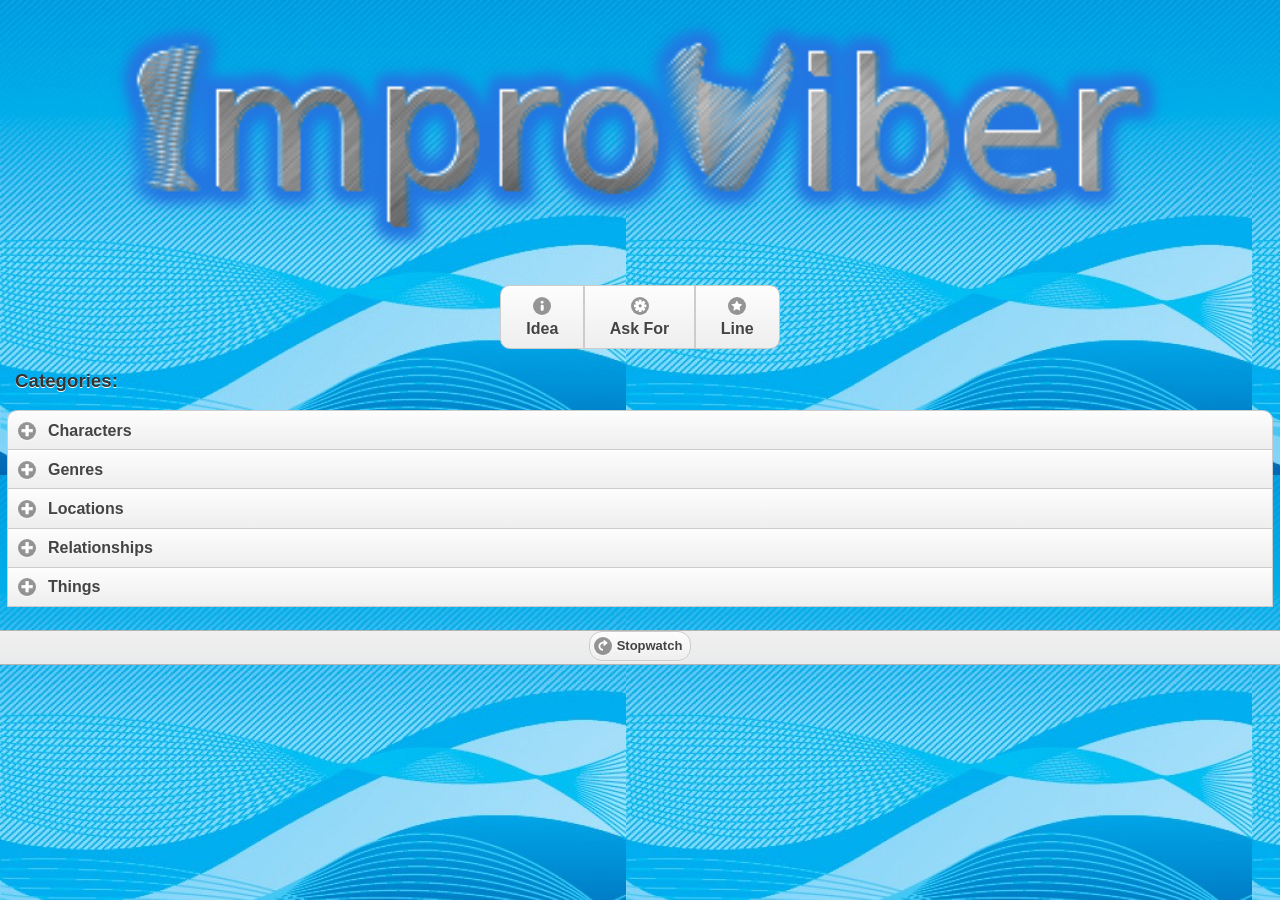
<file: index.html>
<!DOCTYPE HTML>
<html>
	<head>
		<title>ImproViber</title>
		
		<meta name="viewport" content="width=device-width, initial-scale=1"> 
		<script type="text/javascript" charset="utf-8" src="script/phonegap.js"></script>

		<link rel="stylesheet" type="text/css" href="style/themes/improviber.min.css" />
		<link rel="stylesheet" href="style/jquery.mobile.structure-1.0.min.css" /> 		
		<script type="text/javascript" src="script/jquery-1.6.4.min.js"></script>
		<script type="text/javascript" src="script/jquery.mobile-1.0.min.js"></script>	

		<script type="text/javascript" src="script/stopwatch.js"></script>
		<script type="text/javascript" src="script/GetData.js"></script>

		<script type="text/javascript">
		
		$(document).ready(function(){

		$("#btnIdea").click(function(){
		  $.ajax({url:"http://maslowinc.com/improviber/api.aspx?f=getitem&cat_characters_fictional=1", success:function(result){
			globalAnswer = result;
		  }});
		});});
		</script>

	</head>
	
	<body>
		<div id="divResult" style="display:none;"></div>

		<div data-role="page" id="main" style="background-image:url('images/wavy-blue-background.jpg');">
			<div data-role="content">
				<center>
					<img src="images/improviberlogoglow.png" alt="logo" style="width:85%;text-align:center;" />
				</center>
				
				<br />
				
					<div data-role="controlgroup" data-type="horizontal" style="text-align:center;">
						<a href="#" onclick="getData('all');" data-role="button" data-icon="info" data-iconpos="top">Idea</a>
						<a href="#" onclick="getData('askfor');" data-role="button" data-icon="gear" data-iconpos="top">Ask For</a>
						<a href="#" onclick="getData('line');" data-role="button" data-icon="star" data-iconpos="top">Line</a>
					</div>
							
				<h3>Categories:</h3>

				<div data-role="collapsible-set">
					<div data-role="collapsible">
					   <h3>Characters</h3>
					   
						<center>
							<a href="#" onclick="getData('characters');" data-role="button" data-inline="true" style="background-color:#4CB070;">Get a Character</a>
						</center>

						<div data-role="fieldcontain">
							<fieldset data-role="controlgroup">
							   <legend></legend>
							   <input type="checkbox" checked="checked" name="cat_characters_famous" id="cat_characters_famous" class="custom" />
							   <label for="cat_characters_famous">Famous</label>
							   <input type="checkbox" checked="checked" name="cat_characters_fictional" id="cat_characters_fictional" class="custom" />
							   <label for="cat_characters_fictional">Fictional</label>
							   <input type="checkbox" checked="checked" name="cat_characters_generic" id="cat_characters_generic" class="custom" />
							   <label for="cat_characters_generic">Generic</label>
							</fieldset>
						</div>

						<center>
							<div data-role="fieldcontain" style="display:none;">
								<label for="name">Add Character:</label>
								<input type="text" name="txtCharacters" id="txtCharacters" value="" style="width:200px;" />
								<a href="#" onclick="addItem('Characters');" data-role="button" data-inline="true" data-icon="check">Add</a>
							</div>
						</center>
															   
					</div>

					<div data-role="collapsible">
		
						<h3>Genres</h3>
					
						<center>
							<a href="#" onclick="getData('genres');" data-role="button" data-inline="true" style="background-color:#4CB070;">Get a Genre</a>
						</center>
											
						<div data-role="fieldcontain">
							<fieldset data-role="controlgroup">
							   <legend></legend>
							   <input type="checkbox" checked="checked" name="cat_genres_movies" id="cat_genres_movies" class="custom" />
							   <label for="cat_genres_movies">Movies</label>
							   <input type="checkbox" checked="checked" name="cat_genres_music" id="cat_genres_music" class="custom" />
							   <label for="cat_genres_music">Music</label>
							   <input type="checkbox" checked="checked" name="cat_genres_theater" id="cat_genres_theater" class="custom" />
							   <label for="cat_genres_theater">Theater</label>
							   <input type="checkbox" checked="checked" name="cat_genres_tv" id="cat_genres_tv" class="custom" />
							   <label for="cat_genres_tv">TV</label>
							</fieldset>
						</div>
					
						<center>
							<div data-role="fieldcontain" style="display:none;">
								<label for="name">Add Genre:</label>
								<input type="text" name="txtGenres" id="txtGenres" value="" style="width:200px;" />
								<a href="#" onclick="addItem('Genres');" data-role="button" data-inline="true" data-icon="check">Add</a>
							</div>
						</center>

					</div>

					<div data-role="collapsible">
					   <h3>Locations</h3>
					   
						<center>
							<a href="#" onclick="getData('locations');" data-role="button" data-inline="true" style="background-color:#4CB070;">Get a Location</a>
						</center>				   

						<div data-role="fieldcontain">
							<fieldset data-role="controlgroup">
							   <legend></legend>
							   <input type="checkbox" checked="checked" name="cat_locations_indoor" id="cat_locations_indoor" class="custom" />
							   <label for="cat_locations_indoor">Indoor</label>
							   <input type="checkbox" checked="checked" name="cat_locations_outdoor" id="cat_locations_outdoor" class="custom" />
							   <label for="cat_locations_outdoor">Outdoor</label>
							   <input type="checkbox" checked="checked" name="cat_locations_vacation" id="cat_locations_vacation" class="custom" />
							   <label for="cat_locations_vacation">Vacation</label>
							</fieldset>
						</div>

						<center>
							<div data-role="fieldcontain" style="display:none;">
								<label for="name">Add Location:</label>
								<input type="text" name="txtLocations" id="txtLocations" value="" style="width:200px;" />
								<a href="#" onclick="addItem('Locations');" data-role="button" data-inline="true" data-icon="check">Add</a>
							</div>
						</center>										   

					</div>

					<div data-role="collapsible">
					   <h3>Relationships</h3>
					   
						<center>
							<a href="#" onclick="getData('relationships');" data-role="button" data-inline="true" style="background-color:#4CB070;">Get a Relationship</a>
						</center>					   
					   
						<div data-role="fieldcontain">
							<fieldset data-role="controlgroup">
							   <legend></legend>
							   <input type="checkbox" checked="checked" name="cat_relationships_men" id="cat_relationships_men" class="custom" />
							   <label for="cat_relationships_men">Men</label>
							   <input type="checkbox" checked="checked" name="cat_relationships_women" id="cat_relationships_women" class="custom" />
							   <label for="cat_relationships_women">Women</label>
							   <input type="checkbox" checked="checked" name="cat_relationships_children" id="cat_relationships_children" class="custom" />
							   <label for="cat_relationships_children">Children</label>
							   <input type="checkbox" checked="checked" name="cat_relationships_generic" id="cat_relationships_generic" class="custom" />
							   <label for="cat_relationships_generic">Generic</label>
							</fieldset>
						</div>				   
					   
						<center>
							<div data-role="fieldcontain" style="display:none;">
								<label for="name">Add Relationship:</label>
								<input type="text" name="txtRelationships" id="txtRelationships" value="" style="width:200px;" />
								<a href="#" onclick="addItem('Relationships');" data-role="button" data-inline="true" data-icon="check">Add</a>
							</div>
						</center>	

					</div>
				
					<div data-role="collapsible">
					   <h3>Things</h3>
					   
						<center>
							<a href="#" onclick="getData('things');" data-role="button" data-inline="true" style="background-color:#4CB070;">Get a Thing</a>
						</center>

						<div data-role="fieldcontain">
							<fieldset data-role="controlgroup">
							   <legend></legend>
							   <input type="checkbox" checked="checked" name="cat_things_animal" id="cat_things_animal" class="custom" />
							   <label for="cat_things_animal">Animal</label>
							   <input type="checkbox" checked="checked" name="cat_things_vegetable" id="cat_things_vegetable" class="custom" />
							   <label for="cat_things_vegetable">Vegetable</label>
							   <input type="checkbox" checked="checked" name="cat_things_mineral" id="cat_things_mineral" class="custom" />
							   <label for="cat_things_mineral">Mineral</label>
							</fieldset>
						</div>

						<center>
							<div data-role="fieldcontain" style="display:none;">
								<label for="name">Add Thing:</label>
								<input type="text" name="txtThings" id="txtThings" value="" style="width:200px;" />
								<a href="#" onclick="addItem('Things');" data-role="button" data-inline="true" data-icon="check">Add</a>
							</div>
						</center>

					</div>

					<div data-role="collapsible" style="display:none;">
					   <h3>Ask Fors and Lines</h3>

						<center>
							<div data-role="fieldcontain" style="display:none;">
								<label for="name">Add Ask For:</label>
								<input type="text" name="txtAskFor" id="txtAskFor" value="" style="width:200px;" />
								<a href="#" onclick="addItem('AskFor');" data-role="button" data-inline="true" data-icon="check">Add</a>
							</div>
						</center>

						<center>
							<div data-role="fieldcontain" style="display:none;">
								<label for="name">Add Line:</label>
								<input type="text" name="txtLine" id="txtLine" value="" style="width:200px;" />
								<a href="#" onclick="addItem('Line');" data-role="button" data-inline="true" data-icon="check">Add</a>
							</div>
						</center>


					</div>

				</div>
			</div> <!--End of content-->

			<div data-role="footer">
				<center>
					<a href="stopwatch.html" data-role="button" data-transition="flip" data-icon="forward">Stopwatch</a>
				</center>
			</div> <!--End of Footer-->
		</div>		<!--End of main page-->
				
	</body>
	
</html>
</file>
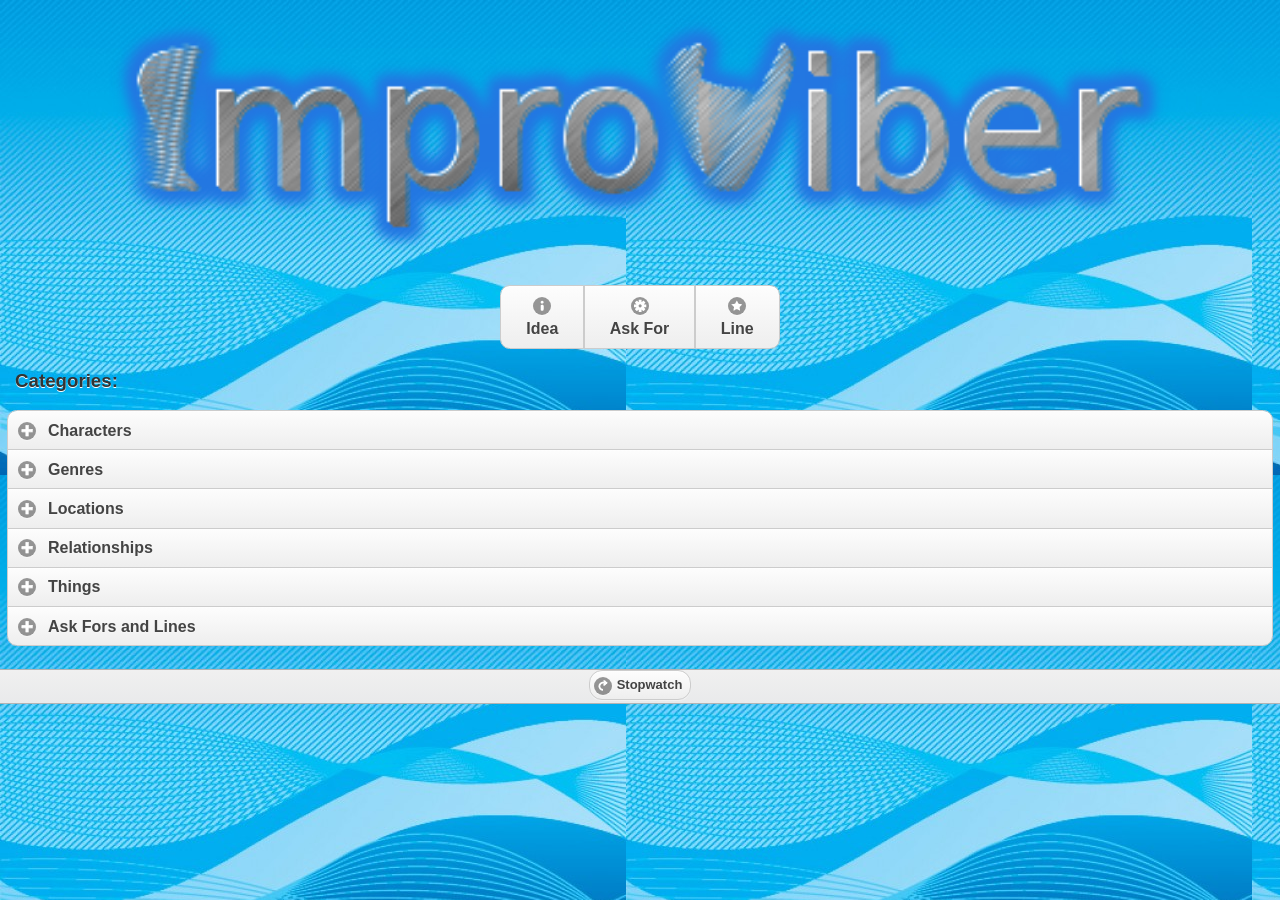
<file: datatools.html>
<!DOCTYPE HTML>
<html>
	<head>
		<title>ImproViber</title>
		
		<meta name="viewport" content="width=device-width, initial-scale=1"> 
		<script type="text/javascript" charset="utf-8" src="script/phonegap.js"></script>

		<link rel="stylesheet" type="text/css" href="style/themes/improviber.min.css" />
		<link rel="stylesheet" href="style/jquery.mobile.structure-1.0.min.css" /> 		
		<script type="text/javascript" src="script/jquery-1.6.4.min.js"></script>
		<script type="text/javascript" src="script/jquery.mobile-1.0.min.js"></script>	

		<script type="text/javascript" src="script/stopwatch.js"></script>
		<script type="text/javascript" src="script/GetData.js"></script>

		<script type="text/javascript">
		
		$(document).ready(function(){

		$("#btnIdea").click(function(){
		  $.ajax({url:"http://maslowinc.com/improviber/api.aspx?f=getitem&cat_characters_fictional=1", success:function(result){
			globalAnswer = result;
		  }});
		});});
		</script>

	</head>
	
	<body>
		<div id="divResult" style="display:none;"></div>

		<div data-role="page" id="main" style="background-image:url('images/wavy-blue-background.jpg');">
			<div data-role="content">
				<center>
					<img src="images/improviberlogoglow.png" alt="logo" style="width:85%;text-align:center;" />
				</center>
				
				<br />
				
					<div data-role="controlgroup" data-type="horizontal" style="text-align:center;" style="display:none;">
						<a href="#" onclick="getData('all');" data-role="button" data-icon="info" data-iconpos="top">Idea</a>
						<a href="#" onclick="getData('askfor');" data-role="button" data-icon="gear" data-iconpos="top">Ask For</a>
						<a href="#" onclick="getData('line');" data-role="button" data-icon="star" data-iconpos="top">Line</a>
					</div>
							
				<h3>Categories:</h3>

				<div data-role="collapsible-set">
					<div data-role="collapsible">
					   <h3>Characters</h3>
					   
						<center>
							<a href="#" onclick="getData('characters');" data-role="button" data-inline="true" style="background-color:#4CB070;">Get a Character</a>
						</center>

						<div data-role="fieldcontain">
							<fieldset data-role="controlgroup">
							   <legend></legend>
							   <input type="checkbox" checked="checked" name="cat_characters_famous" id="cat_characters_famous" class="custom" />
							   <label for="cat_characters_famous">Famous</label>
							   <input type="checkbox" checked="checked" name="cat_characters_fictional" id="cat_characters_fictional" class="custom" />
							   <label for="cat_characters_fictional">Fictional</label>
							   <input type="checkbox" checked="checked" name="cat_characters_generic" id="cat_characters_generic" class="custom" />
							   <label for="cat_characters_generic">Generic</label>
							</fieldset>
						</div>

						<center>
							<div data-role="fieldcontain">
								<label for="name">Add Character:</label>
								<input type="text" name="txtCharacters" id="txtCharacters" value="" style="width:200px;" />
								<a href="#" onclick="addItem('Characters');" data-role="button" data-inline="true" data-icon="check">Add</a>
							</div>
						</center>
															   
					</div>

					<div data-role="collapsible">
		
						<h3>Genres</h3>
					
						<center>
							<a href="#" onclick="getData('genres');" data-role="button" data-inline="true" style="background-color:#4CB070;">Get a Genre</a>
						</center>
											
						<div data-role="fieldcontain">
							<fieldset data-role="controlgroup">
							   <legend></legend>
							   <input type="checkbox" checked="checked" name="cat_genres_movies" id="cat_genres_movies" class="custom" />
							   <label for="cat_genres_movies">Movies</label>
							   <input type="checkbox" checked="checked" name="cat_genres_music" id="cat_genres_music" class="custom" />
							   <label for="cat_genres_music">Music</label>
							   <input type="checkbox" checked="checked" name="cat_genres_theater" id="cat_genres_theater" class="custom" />
							   <label for="cat_genres_theater">Theater</label>
							   <input type="checkbox" checked="checked" name="cat_genres_tv" id="cat_genres_tv" class="custom" />
							   <label for="cat_genres_tv">TV</label>
							</fieldset>
						</div>
					
						<center>
							<div data-role="fieldcontain">
								<label for="name">Add Genre:</label>
								<input type="text" name="txtGenres" id="txtGenres" value="" style="width:200px;" />
								<a href="#" onclick="addItem('Genres');" data-role="button" data-inline="true" data-icon="check">Add</a>
							</div>
						</center>

					</div>

					<div data-role="collapsible">
					   <h3>Locations</h3>
					   
						<center>
							<a href="#" onclick="getData('locations');" data-role="button" data-inline="true" style="background-color:#4CB070;">Get a Location</a>
						</center>				   

						<div data-role="fieldcontain">
							<fieldset data-role="controlgroup">
							   <legend></legend>
							   <input type="checkbox" checked="checked" name="cat_locations_indoor" id="cat_locations_indoor" class="custom" />
							   <label for="cat_locations_indoor">Indoor</label>
							   <input type="checkbox" checked="checked" name="cat_locations_outdoor" id="cat_locations_outdoor" class="custom" />
							   <label for="cat_locations_outdoor">Outdoor</label>
							   <input type="checkbox" checked="checked" name="cat_locations_vacation" id="cat_locations_vacation" class="custom" />
							   <label for="cat_locations_vacation">Vacation</label>
							</fieldset>
						</div>

						<center>
							<div data-role="fieldcontain">
								<label for="name">Add Location:</label>
								<input type="text" name="txtLocations" id="txtLocations" value="" style="width:200px;" />
								<a href="#" onclick="addItem('Locations');" data-role="button" data-inline="true" data-icon="check">Add</a>
							</div>
						</center>										   

					</div>

					<div data-role="collapsible">
					   <h3>Relationships</h3>
					   
						<center>
							<a href="#" onclick="getData('relationships');" data-role="button" data-inline="true" style="background-color:#4CB070;">Get a Relationship</a>
						</center>					   
					   
						<div data-role="fieldcontain">
							<fieldset data-role="controlgroup">
							   <legend></legend>
							   <input type="checkbox" checked="checked" name="cat_relationships_men" id="cat_relationships_men" class="custom" />
							   <label for="cat_relationships_men">Men</label>
							   <input type="checkbox" checked="checked" name="cat_relationships_women" id="cat_relationships_women" class="custom" />
							   <label for="cat_relationships_women">Women</label>
							   <input type="checkbox" checked="checked" name="cat_relationships_children" id="cat_relationships_children" class="custom" />
							   <label for="cat_relationships_children">Children</label>
							   <input type="checkbox" checked="checked" name="cat_relationships_generic" id="cat_relationships_generic" class="custom" />
							   <label for="cat_relationships_generic">Generic</label>
							</fieldset>
						</div>				   
					   
						<center>
							<div data-role="fieldcontain">
								<label for="name">Add Relationship:</label>
								<input type="text" name="txtRelationships" id="txtRelationships" value="" style="width:200px;" />
								<a href="#" onclick="addItem('Relationships');" data-role="button" data-inline="true" data-icon="check">Add</a>
							</div>
						</center>	

					</div>
				
					<div data-role="collapsible">
					   <h3>Things</h3>
					   
						<center>
							<a href="#" onclick="getData('things');" data-role="button" data-inline="true" style="background-color:#4CB070;">Get a Thing</a>
						</center>

						<div data-role="fieldcontain">
							<fieldset data-role="controlgroup">
							   <legend></legend>
							   <input type="checkbox" checked="checked" name="cat_things_animal" id="cat_things_animal" class="custom" />
							   <label for="cat_things_animal">Animal</label>
							   <input type="checkbox" checked="checked" name="cat_things_vegetable" id="cat_things_vegetable" class="custom" />
							   <label for="cat_things_vegetable">Vegetable</label>
							   <input type="checkbox" checked="checked" name="cat_things_mineral" id="cat_things_mineral" class="custom" />
							   <label for="cat_things_mineral">Mineral</label>
							</fieldset>
						</div>

						<center>
							<div data-role="fieldcontain">
								<label for="name">Add Thing:</label>
								<input type="text" name="txtThings" id="txtThings" value="" style="width:200px;" />
								<a href="#" onclick="addItem('Things');" data-role="button" data-inline="true" data-icon="check">Add</a>
							</div>
						</center>

					</div>

					<div data-role="collapsible">
					   <h3>Ask Fors and Lines</h3>

						<center>
							<div data-role="fieldcontain">
								<label for="name">Add Ask For:</label>
								<input type="text" name="txtAskFor" id="txtAskFor" value="" style="width:200px;" />
								<a href="#" onclick="addItem('AskFor');" data-role="button" data-inline="true" data-icon="check">Add</a>
							</div>
						</center>

						<center>
							<div data-role="fieldcontain">
								<label for="name">Add Line:</label>
								<input type="text" name="txtLine" id="txtLine" value="" style="width:200px;" />
								<a href="#" onclick="addItem('Line');" data-role="button" data-inline="true" data-icon="check">Add</a>
							</div>
						</center>


					</div>

				</div>
			</div> <!--End of content-->

			<div data-role="footer">
				<center>
					<a href="stopwatch.html" data-role="button" data-transition="flip" data-icon="forward">Stopwatch</a>
				</center>
			</div> <!--End of Footer-->
		</div>		<!--End of main page-->
				
	</body>
	
</html>
</file>
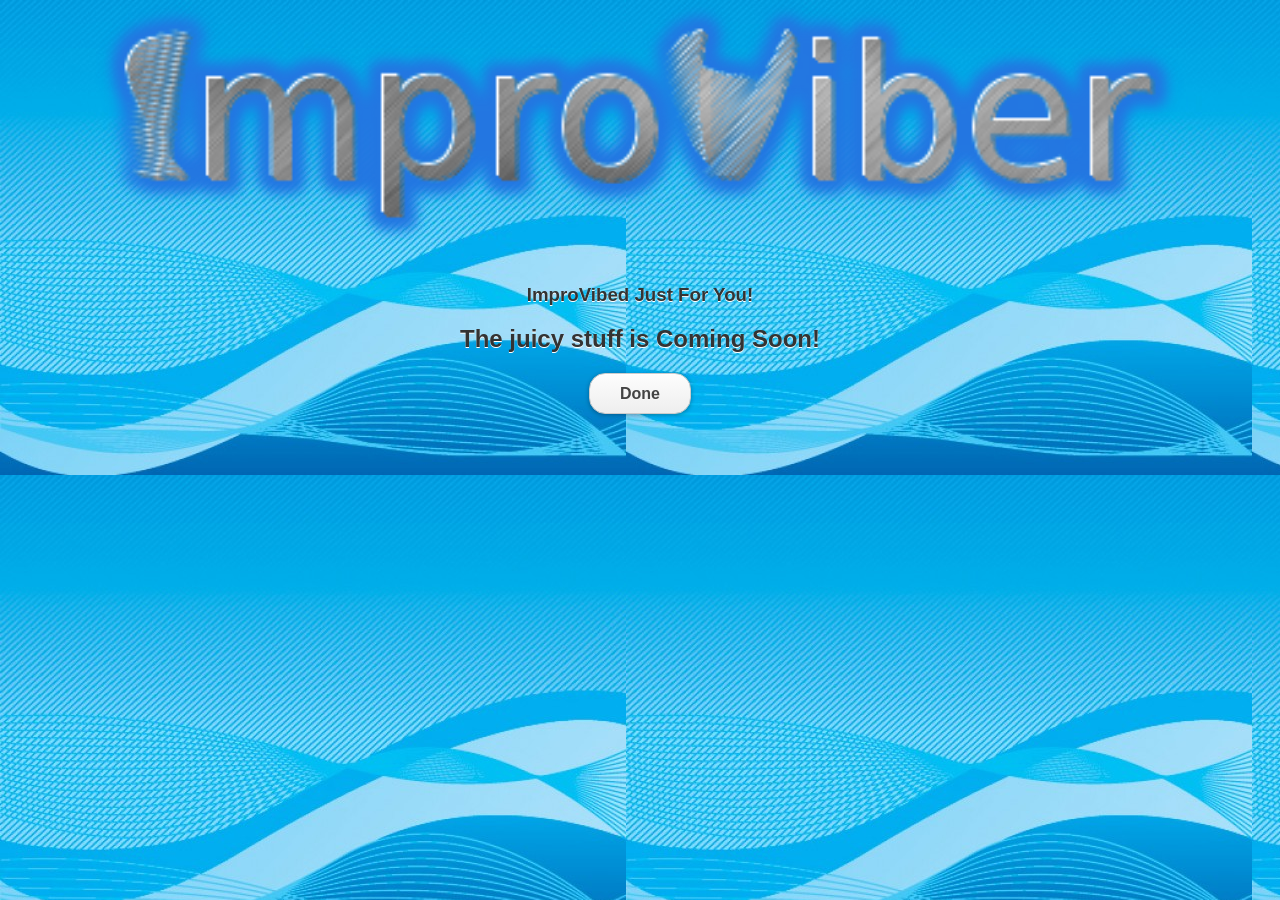
<file: response.html>
<!DOCTYPE HTML>
<html>
	<head>
		<title>ImproViber</title>
		
		<meta name="viewport" content="width=device-width, initial-scale=1"> 
		<script type="text/javascript" charset="utf-8" src="script/phonegap.js"></script>

		<link rel="stylesheet" type="text/css" href="style/themes/improviber.min.css" />
		<link rel="stylesheet" href="style/jquery.mobile.structure-1.0.min.css" /> 		
		<script type="text/javascript" src="script/jquery-1.6.4.min.js"></script>
		<script type="text/javascript" src="script/jquery.mobile-1.0.min.js"></script>	
	</head>
	
	<body>
		
		<div data-role="page" style="background-image:url('images/wavy-blue-background.jpg');">

			<center>
				<img src="images/improviberlogoglow.png" alt="logo" style="width:85%;text-align:center;" />
			</center>
						
	

			<div data-role="content">
			<script type="text/javascript">$("#vResult").html(globalAnswer);</script>
				<h3 style="text-align:center;">ImproVibed Just For You!</h3>
				<h2 id="vResult" style="text-align:center;">The juicy stuff is Coming Soon!</h2>
				<center>
					<a href="response.html" data-rel="back" data-role="button" style="width:100px;">Done</a>
				</center>
			</div>
				
		</div>
		
	</body>
	
</html>
</file>
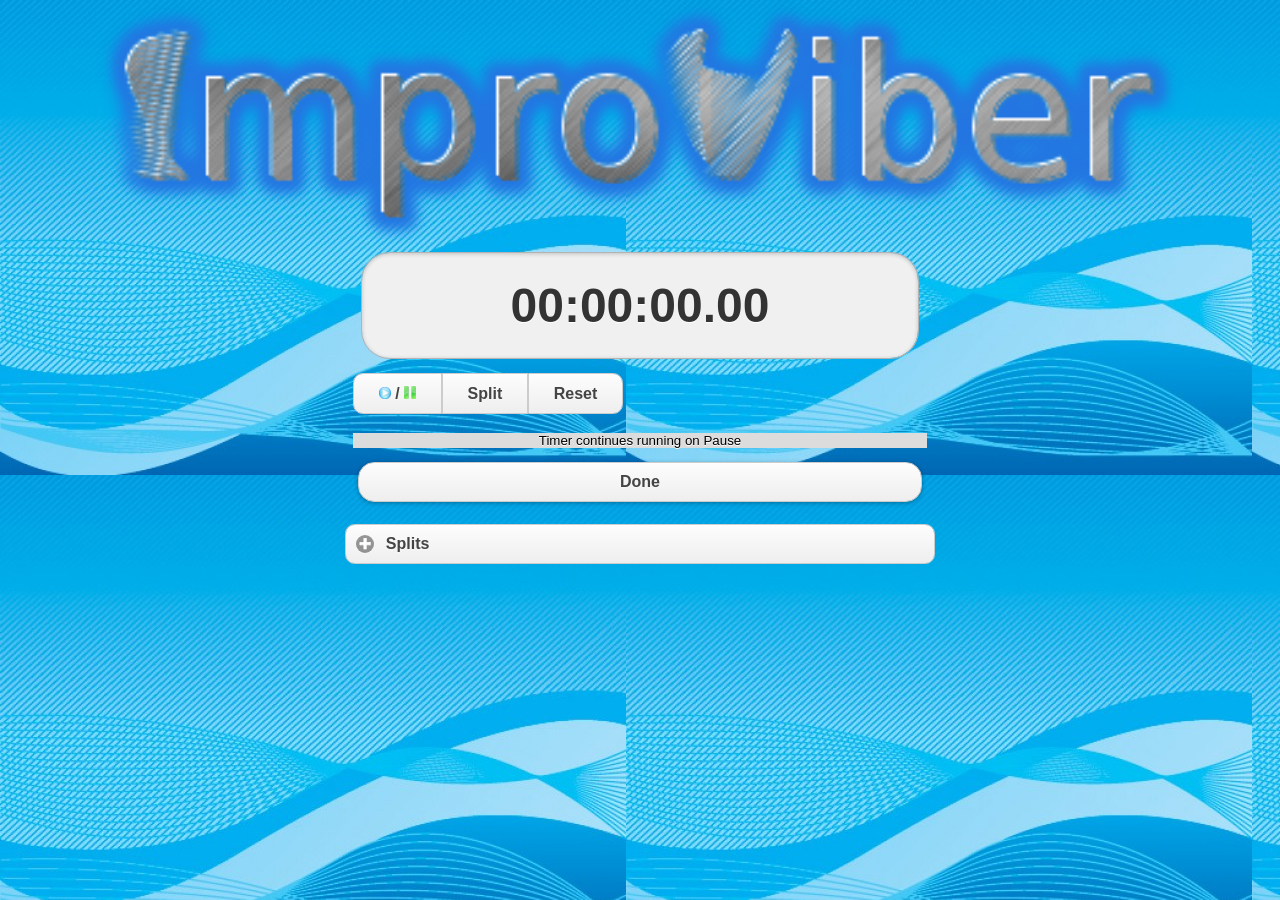
<file: stopwatch.html>
<html>
<head>
<title>ImproViber Stopwatch</title>
		<link rel="stylesheet" type="text/css" href="style/themes/improviber.min.css" />
		<link rel="stylesheet" href="style/jquery.mobile.structure-1.0.min.css" /> 		
		<script type="text/javascript" src="script/jquery-1.6.4.min.js"></script>
		<script type="text/javascript" src="script/jquery.mobile-1.0.min.js"></script>	

</head>
<body>
<div data-role="page" id="main" style="background-image:url('images/wavy-blue-background.jpg');">

	<center>
		<img src="images/improviberlogoglow.png" alt="logo" style="width:85%;text-align:center;" />

		<form id="clockform">
		<table>
			<tr>
				<td>
					<table cellpadding=3 cellspacing=0 border=0 align=center>
						<tr>
							<td align="center">
								<input id="clock" value="00:00:00.00" style="text-align:center;font-size:48;font-weight:bold;">
							</td>
						</tr>
						<tr>
							<td colspan="2">
								<div data-role="controlgroup" data-type="horizontal">
									<a href="#" id="btnStartPause" data-role="button" onclick="findTIME();"><img src="images/play.png" style="width:12px;" alt="play" /> / <img src="images/pause.png" style="width:12px;" alt="pause" /></a>
									<a href="#" data-role="button" onclick="addMEM();">Split</a>
									<a href="#" data-role="button" onclick="clearALL();">Reset</a>
								</div>
								<p style="font-size:smaller;background-color:gainsboro;text-align:center;">Timer continues running on Pause</p>
							</td>
						</tr>
						<tr>
							<td colspan="2">
								<a href="stopwatch.html" data-rel="back" data-role="button">Done</a>
							</td>
						</tr>
						<tr>
							<td colspan="2">
								<div data-role="collapsible">
									<h3>Splits</h3>
									<div data-role="fieldcontain">
										<label for="name">Split 01</label>
										<input type="text" name="m0" id="m0" value=""  />
									</div>
									<div data-role="fieldcontain">
										<label for="name">Split 02</label>
										<input type="text" name="m1" id="m1" value=""  />
									</div>
									<div data-role="fieldcontain">
										<label for="name">Split 03</label>
										<input type="text" name="m2" id="m2" value=""  />
									</div>
									<div data-role="fieldcontain">
										<label for="name">Split 04</label>
										<input type="text" name="m3" id="m3" value=""  />
									</div>
									<div data-role="fieldcontain">
										<label for="name">Split 05</label>
										<input type="text" name="m4" id="m4" value=""  />
									</div>
									<div data-role="fieldcontain">
										<label for="name">Split 06</label>
										<input type="text" name="m5" id="m5" value=""  />
									</div>
									<div data-role="fieldcontain">
										<label for="name">Split 07</label>
										<input type="text" name="m6" id="m6" value=""  />
									</div>
									<div data-role="fieldcontain">
										<label for="name">Split 08</label>
										<input type="text" name="m7" id="m7" value=""  />
									</div>
									<div data-role="fieldcontain">
										<label for="name">Split 09</label>
										<input type="text" name="m8" id="m8" value=""  />
									</div>
									<div data-role="fieldcontain">
										<label for="name">Split 10</label>
										<input type="text" name="m9" id="m9" value=""  />
									</div>
								</div>
							</td>
						</tr>
					</table>
				</td>
			</tr>
		</table>
		</form>
	</center>

</div>
</body>
</html>
</file>
<file: style/themes/improviber.min.css>
/*!
 * jQuery Mobile v1.0rc2
 * http://jquerymobile.com/
 *
 * Copyright 2010, jQuery Project
 * Dual licensed under the MIT or GPL Version 2 licenses.
 * http://jquery.org/license
 */
/*!
* jQuery Mobile Framework
* Copyright (c) jQuery Project
* Dual licensed under the MIT (MIT-LICENSE.txt) and GPL (GPL-LICENSE.txt) licenses.
*/
.ui-bar-a{border:1px solid #B3B3B3 ;background:#e9eaeb ;color:#3E3E3E ;font-weight:bold;text-shadow:0  1px  1px  #fff ;background-image:-webkit-gradient(linear,left top,left bottom,from( #f0f0f0 ),to( #e9eaeb )); background-image:-webkit-linear-gradient(top,#f0f0f0,#e9eaeb ); background-image:   -moz-linear-gradient(top,#f0f0f0,#e9eaeb ); background-image:    -ms-linear-gradient(top,#f0f0f0,#e9eaeb ); background-image:     -o-linear-gradient(top,#f0f0f0,#e9eaeb ); background-image:        linear-gradient(top,#f0f0f0,#e9eaeb );}.ui-bar-a .ui-link-inherit{color:#3E3E3E ;}.ui-bar-a .ui-link{color:#7cc4e7 ;font-weight:bold;}.ui-bar-a .ui-link:hover{color:#2489CE ;}.ui-bar-a .ui-link:active{color:#2489CE ;}.ui-bar-a .ui-link:visited{   color:#2489CE ;}.ui-bar-a,.ui-bar-a input,.ui-bar-a select,.ui-bar-a textarea,.ui-bar-a button{font-family:Helvetica,Arial,sans-serif ;}.ui-body-a,.ui-dialog.ui-overlay-a{border:1px solid #B3B3B3 ;color:#333333 ;text-shadow:0  1px  0  #fff ;background:#f0f0f0 ;background-image:-webkit-gradient(linear,left top,left bottom,from( #eee ),to( #ddd )); background-image:-webkit-linear-gradient(top,#eee,#ddd ); background-image:   -moz-linear-gradient(top,#eee,#ddd ); background-image:    -ms-linear-gradient(top,#eee,#ddd ); background-image:     -o-linear-gradient(top,#eee,#ddd ); background-image:        linear-gradient(top,#eee,#ddd );}.ui-body-a,.ui-body-a input,.ui-body-a select,.ui-body-a textarea,.ui-body-a button{font-family:Helvetica,Arial,sans-serif ;}.ui-body-a .ui-link-inherit{color:#333333 ;}.ui-body-a .ui-link{color:#2489CE ;font-weight:bold;}.ui-body-a .ui-link:hover{color:#2489CE ;}.ui-body-a .ui-link:active{color:#2489CE ;}.ui-body-a .ui-link:visited{   color:#2489CE ;}.ui-btn-up-a{border:1px solid #ccc ;background:#eee ;font-weight:bold;color:#444 ;text-shadow:0  1px  1px  #f6f6f6 ;background-image:-webkit-gradient(linear,left top,left bottom,from( #fdfdfd ),to( #eee )); background-image:-webkit-linear-gradient(top,#fdfdfd,#eee ); background-image:   -moz-linear-gradient(top,#fdfdfd,#eee ); background-image:    -ms-linear-gradient(top,#fdfdfd,#eee ); background-image:     -o-linear-gradient(top,#fdfdfd,#eee ); background-image:        linear-gradient(top,#fdfdfd,#eee );}.ui-btn-up-a a.ui-link-inherit{color:#2F3E46 ;}.ui-btn-hover-a{border:1px solid #bbbbbb ;background:#dadada ;font-weight:bold;color:#101010 ;text-shadow:0  1px  1px  #fff ;background-image:-webkit-gradient(linear,left top,left bottom,from( #ededed ),to( #dadada )); background-image:-webkit-linear-gradient(top,#ededed,#dadada ); background-image:   -moz-linear-gradient(top,#ededed,#dadada ); background-image:    -ms-linear-gradient(top,#ededed,#dadada ); background-image:     -o-linear-gradient(top,#ededed,#dadada ); background-image:        linear-gradient(top,#ededed,#dadada );}.ui-btn-hover-a a.ui-link-inherit{color:#2F3E46 ;}.ui-btn-down-a{border:1px solid #808080 ;background:#fdfdfd ;font-weight:bold;color:#111111 ;text-shadow:0  1px  1px  #ffffff ;background-image:-webkit-gradient(linear,left top,left bottom,from( #eee ),to( #fdfdfd )); background-image:-webkit-linear-gradient(top,#eee,#fdfdfd ); background-image:   -moz-linear-gradient(top,#eee,#fdfdfd ); background-image:    -ms-linear-gradient(top,#eee,#fdfdfd ); background-image:     -o-linear-gradient(top,#eee,#fdfdfd ); background-image:        linear-gradient(top,#eee,#fdfdfd );}.ui-btn-down-a a.ui-link-inherit{color:#2F3E46 ;}.ui-btn-up-a,.ui-btn-hover-a,.ui-btn-down-a{font-family:Helvetica,Arial,sans-serif ;text-decoration:none;}.ui-bar-b{border:1px solid #B3B3B3 ;background:#e9eaeb ;color:#3E3E3E ;font-weight:bold;text-shadow:0  1px  1px  #fff ;background-image:-webkit-gradient(linear,left top,left bottom,from( #f0f0f0 ),to( #e9eaeb )); background-image:-webkit-linear-gradient(top,#f0f0f0,#e9eaeb ); background-image:   -moz-linear-gradient(top,#f0f0f0,#e9eaeb ); background-image:    -ms-linear-gradient(top,#f0f0f0,#e9eaeb ); background-image:     -o-linear-gradient(top,#f0f0f0,#e9eaeb ); background-image:        linear-gradient(top,#f0f0f0,#e9eaeb );}.ui-bar-b .ui-link-inherit{color:#3E3E3E ;}.ui-bar-b .ui-link{color:#7cc4e7 ;font-weight:bold;}.ui-bar-b .ui-link:hover{color:#2489CE ;}.ui-bar-b .ui-link:active{color:#2489CE ;}.ui-bar-b .ui-link:visited{   color:#2489CE ;}.ui-bar-b,.ui-bar-b input,.ui-bar-b select,.ui-bar-b textarea,.ui-bar-b button{font-family:Helvetica,Arial,sans-serif ;}.ui-body-b,.ui-dialog.ui-overlay-b{border:1px solid #B3B3B3 ;color:#333333 ;text-shadow:0  1px  0  #fff ;background:#f0f0f0 ;background-image:-webkit-gradient(linear,left top,left bottom,from( #eee ),to( #ddd )); background-image:-webkit-linear-gradient(top,#eee,#ddd ); background-image:   -moz-linear-gradient(top,#eee,#ddd ); background-image:    -ms-linear-gradient(top,#eee,#ddd ); background-image:     -o-linear-gradient(top,#eee,#ddd ); background-image:        linear-gradient(top,#eee,#ddd );}.ui-body-b,.ui-body-b input,.ui-body-b select,.ui-body-b textarea,.ui-body-b button{font-family:Helvetica,Arial,sans-serif ;}.ui-body-b .ui-link-inherit{color:#333333 ;}.ui-body-b .ui-link{color:#2489CE ;font-weight:bold;}.ui-body-b .ui-link:hover{color:#2489CE ;}.ui-body-b .ui-link:active{color:#2489CE ;}.ui-body-b .ui-link:visited{   color:#2489CE ;}.ui-btn-up-b{border:1px solid #ccc ;background:#eee ;font-weight:bold;color:#444 ;text-shadow:0  1px  1px  #f6f6f6 ;background-image:-webkit-gradient(linear,left top,left bottom,from( #fdfdfd ),to( #eee )); background-image:-webkit-linear-gradient(top,#fdfdfd,#eee ); background-image:   -moz-linear-gradient(top,#fdfdfd,#eee ); background-image:    -ms-linear-gradient(top,#fdfdfd,#eee ); background-image:     -o-linear-gradient(top,#fdfdfd,#eee ); background-image:        linear-gradient(top,#fdfdfd,#eee );}.ui-btn-up-b a.ui-link-inherit{color:#2F3E46 ;}.ui-btn-hover-b{border:1px solid #bbbbbb ;background:#dadada ;font-weight:bold;color:#101010 ;text-shadow:0  1px  1px  #fff ;background-image:-webkit-gradient(linear,left top,left bottom,from( #ededed ),to( #dadada )); background-image:-webkit-linear-gradient(top,#ededed,#dadada ); background-image:   -moz-linear-gradient(top,#ededed,#dadada ); background-image:    -ms-linear-gradient(top,#ededed,#dadada ); background-image:     -o-linear-gradient(top,#ededed,#dadada ); background-image:        linear-gradient(top,#ededed,#dadada );}.ui-btn-hover-b a.ui-link-inherit{color:#2F3E46 ;}.ui-btn-down-b{border:1px solid #808080 ;background:#fdfdfd ;font-weight:bold;color:#111111 ;text-shadow:0  1px  1px  #ffffff ;background-image:-webkit-gradient(linear,left top,left bottom,from( #eee ),to( #fdfdfd )); background-image:-webkit-linear-gradient(top,#eee,#fdfdfd ); background-image:   -moz-linear-gradient(top,#eee,#fdfdfd ); background-image:    -ms-linear-gradient(top,#eee,#fdfdfd ); background-image:     -o-linear-gradient(top,#eee,#fdfdfd ); background-image:        linear-gradient(top,#eee,#fdfdfd );}.ui-btn-down-b a.ui-link-inherit{color:#2F3E46 ;}.ui-btn-up-b,.ui-btn-hover-b,.ui-btn-down-b{font-family:Helvetica,Arial,sans-serif ;text-decoration:none;}.ui-bar-c{border:1px solid #B3B3B3 ;background:#e9eaeb ;color:#3E3E3E ;font-weight:bold;text-shadow:0  1px  1px  #fff ;background-image:-webkit-gradient(linear,left top,left bottom,from( #f0f0f0 ),to( #e9eaeb )); background-image:-webkit-linear-gradient(top,#f0f0f0,#e9eaeb ); background-image:   -moz-linear-gradient(top,#f0f0f0,#e9eaeb ); background-image:    -ms-linear-gradient(top,#f0f0f0,#e9eaeb ); background-image:     -o-linear-gradient(top,#f0f0f0,#e9eaeb ); background-image:        linear-gradient(top,#f0f0f0,#e9eaeb );}.ui-bar-c .ui-link-inherit{color:#3E3E3E ;}.ui-bar-c .ui-link{color:#7cc4e7 ;font-weight:bold;}.ui-bar-c .ui-link:hover{color:#2489CE ;}.ui-bar-c .ui-link:active{color:#2489CE ;}.ui-bar-c .ui-link:visited{   color:#2489CE ;}.ui-bar-c,.ui-bar-c input,.ui-bar-c select,.ui-bar-c textarea,.ui-bar-c button{font-family:Helvetica,Arial,sans-serif ;}.ui-body-c,.ui-dialog.ui-overlay-c{border:1px solid #B3B3B3 ;color:#333333 ;text-shadow:0  1px  0  #fff ;background:#f0f0f0 ;background-image:-webkit-gradient(linear,left top,left bottom,from( #eee ),to( #ddd )); background-image:-webkit-linear-gradient(top,#eee,#ddd ); background-image:   -moz-linear-gradient(top,#eee,#ddd ); background-image:    -ms-linear-gradient(top,#eee,#ddd ); background-image:     -o-linear-gradient(top,#eee,#ddd ); background-image:        linear-gradient(top,#eee,#ddd );}.ui-body-c,.ui-body-c input,.ui-body-c select,.ui-body-c textarea,.ui-body-c button{font-family:Helvetica,Arial,sans-serif ;}.ui-body-c .ui-link-inherit{color:#333333 ;}.ui-body-c .ui-link{color:#2489CE ;font-weight:bold;}.ui-body-c .ui-link:hover{color:#2489CE ;}.ui-body-c .ui-link:active{color:#2489CE ;}.ui-body-c .ui-link:visited{   color:#2489CE ;}.ui-btn-up-c{border:1px solid #ccc ;background:#eee ;font-weight:bold;color:#444 ;text-shadow:0  1px  1px  #f6f6f6 ;background-image:-webkit-gradient(linear,left top,left bottom,from( #fdfdfd ),to( #eee )); background-image:-webkit-linear-gradient(top,#fdfdfd,#eee ); background-image:   -moz-linear-gradient(top,#fdfdfd,#eee ); background-image:    -ms-linear-gradient(top,#fdfdfd,#eee ); background-image:     -o-linear-gradient(top,#fdfdfd,#eee ); background-image:        linear-gradient(top,#fdfdfd,#eee );}.ui-btn-up-c a.ui-link-inherit{color:#2F3E46 ;}.ui-btn-hover-c{border:1px solid #bbbbbb ;background:#dadada ;font-weight:bold;color:#101010 ;text-shadow:0  1px  1px  #fff ;background-image:-webkit-gradient(linear,left top,left bottom,from( #ededed ),to( #dadada )); background-image:-webkit-linear-gradient(top,#ededed,#dadada ); background-image:   -moz-linear-gradient(top,#ededed,#dadada ); background-image:    -ms-linear-gradient(top,#ededed,#dadada ); background-image:     -o-linear-gradient(top,#ededed,#dadada ); background-image:        linear-gradient(top,#ededed,#dadada );}.ui-btn-hover-c a.ui-link-inherit{color:#2F3E46 ;}.ui-btn-down-c{border:1px solid #808080 ;background:#fdfdfd ;font-weight:bold;color:#111111 ;text-shadow:0  1px  1px  #ffffff ;background-image:-webkit-gradient(linear,left top,left bottom,from( #eee ),to( #fdfdfd )); background-image:-webkit-linear-gradient(top,#eee,#fdfdfd ); background-image:   -moz-linear-gradient(top,#eee,#fdfdfd ); background-image:    -ms-linear-gradient(top,#eee,#fdfdfd ); background-image:     -o-linear-gradient(top,#eee,#fdfdfd ); background-image:        linear-gradient(top,#eee,#fdfdfd );}.ui-btn-down-c a.ui-link-inherit{color:#2F3E46 ;}.ui-btn-up-c,.ui-btn-hover-c,.ui-btn-down-c{font-family:Helvetica,Arial,sans-serif ;text-decoration:none;}a.ui-link-inherit{text-decoration:none !important;}.ui-btn-active{border:1px solid #155678 ;background:#4596ce ;font-weight:bold;color:#fff ;cursor:pointer;text-shadow:0  -1px  1px  #145072 ;text-decoration:none;background-image:-webkit-gradient(linear,left top,left bottom,from( #85bae4 ),to( #5393c5 )); background-image:-webkit-linear-gradient(top,#85bae4,#5393c5 ); background-image:   -moz-linear-gradient(top,#85bae4,#5393c5 ); background-image:    -ms-linear-gradient(top,#85bae4,#5393c5 ); background-image:     -o-linear-gradient(top,#85bae4,#5393c5 ); background-image:        linear-gradient(top,#85bae4,#5393c5 );font-family:Helvetica,Arial,sans-serif ;}.ui-btn-active a.ui-link-inherit{color:#fff ;}.ui-btn-inner{border-top:1px solid #fff;border-color:rgba(255,255,255,.3);}.ui-corner-tl{-moz-border-radius-topleft:.6em ;-webkit-border-top-left-radius:.6em ;border-top-left-radius:.6em ;}.ui-corner-tr{-moz-border-radius-topright:.6em ;-webkit-border-top-right-radius:.6em ;border-top-right-radius:.6em ;}.ui-corner-bl{-moz-border-radius-bottomleft:.6em ;-webkit-border-bottom-left-radius:.6em ;border-bottom-left-radius:.6em ;}.ui-corner-br{-moz-border-radius-bottomright:.6em ;-webkit-border-bottom-right-radius:.6em ;border-bottom-right-radius:.6em ;}.ui-corner-top{-moz-border-radius-topleft:.6em ;-webkit-border-top-left-radius:.6em ;border-top-left-radius:.6em ;-moz-border-radius-topright:.6em ;-webkit-border-top-right-radius:.6em ;border-top-right-radius:.6em ;}.ui-corner-bottom{-moz-border-radius-bottomleft:.6em ;-webkit-border-bottom-left-radius:.6em ;border-bottom-left-radius:.6em ;-moz-border-radius-bottomright:.6em ;-webkit-border-bottom-right-radius:.6em ;border-bottom-right-radius:.6em ;}.ui-corner-right{-moz-border-radius-topright:.6em ;-webkit-border-top-right-radius:.6em ;border-top-right-radius:.6em ;-moz-border-radius-bottomright:.6em ;-webkit-border-bottom-right-radius:.6em ;border-bottom-right-radius:.6em ;}.ui-corner-left{-moz-border-radius-topleft:.6em ;-webkit-border-top-left-radius:.6em ;border-top-left-radius:.6em ;-moz-border-radius-bottomleft:.6em ;-webkit-border-bottom-left-radius:.6em ;border-bottom-left-radius:.6em ;}.ui-corner-all{-moz-border-radius:.6em ;-webkit-border-radius:.6em ;border-radius:.6em ;}.ui-corner-none{-moz-border-radius:   0;-webkit-border-radius:   0;border-radius:   0;}.ui-disabled{opacity:.3;}.ui-disabled,.ui-disabled a{pointer-events:none;cursor:default;}.ui-icon,.ui-icon-searchfield:after{background:#666 ;background:rgba(0,0,0,.4) ;background-image:url(images/icons-18-white.png) ;background-repeat:no-repeat;-moz-border-radius:9px;-webkit-border-radius:9px;border-radius:9px;}.ui-icon-alt{background:#fff;background:rgba(255,255,255,.3);background-image:url(images/icons-18-black.png);background-repeat:no-repeat;}@media only screen and (-webkit-min-device-pixel-ratio:1.5),      only screen and (min--moz-device-pixel-ratio:1.5),      only screen and (min-resolution:240dpi){.ui-icon-plus,.ui-icon-minus,.ui-icon-delete,.ui-icon-arrow-r,.ui-icon-arrow-l,.ui-icon-arrow-u,.ui-icon-arrow-d,.ui-icon-check,.ui-icon-gear,.ui-icon-refresh,.ui-icon-forward,.ui-icon-back,.ui-icon-grid,.ui-icon-star,.ui-icon-alert,.ui-icon-info,.ui-icon-home,.ui-icon-search,.ui-icon-searchfield:after,.ui-icon-checkbox-off,.ui-icon-checkbox-on,.ui-icon-radio-off,.ui-icon-radio-on{background-image:url(images/icons-36-white.png);-moz-background-size:776px 18px;-o-background-size:776px 18px;-webkit-background-size:776px 18px;background-size:776px 18px;}.ui-icon-alt{background-image:url(images/icons-36-black.png);}}.ui-icon-plus{background-position:-0 50%;}.ui-icon-minus{background-position:-36px 50%;}.ui-icon-delete{background-position:-72px 50%;}.ui-icon-arrow-r{background-position:-108px 50%;}.ui-icon-arrow-l{background-position:-144px 50%;}.ui-icon-arrow-u{background-position:-180px 50%;}.ui-icon-arrow-d{background-position:-216px 50%;}.ui-icon-check{background-position:-252px 50%;}.ui-icon-gear{background-position:-288px 50%;}.ui-icon-refresh{background-position:-324px 50%;}.ui-icon-forward{background-position:-360px 50%;}.ui-icon-back{background-position:-396px 50%;}.ui-icon-grid{background-position:-432px 50%;}.ui-icon-star{background-position:-468px 50%;}.ui-icon-alert{background-position:-504px 50%;}.ui-icon-info{background-position:-540px 50%;}.ui-icon-home{background-position:-576px 50%;}.ui-icon-search,.ui-icon-searchfield:after{background-position:-612px 50%;}.ui-icon-checkbox-off{background-position:-684px 50%;}.ui-icon-checkbox-on{background-position:-648px 50%;}.ui-icon-radio-off{background-position:-756px 50%;}.ui-icon-radio-on{background-position:-720px 50%;}.ui-checkbox .ui-icon{-moz-border-radius:3px;-webkit-border-radius:3px;border-radius:3px;}.ui-icon-checkbox-off,.ui-icon-radio-off{background-color:transparent;}.ui-checkbox-on .ui-icon,.ui-radio-on .ui-icon{background-color:#4596ce ; }.ui-icon-loading{background-image:url(images/ajax-loader.png);width:40px;height:40px;-moz-border-radius:20px;-webkit-border-radius:20px;border-radius:20px;background-size:35px 35px;}.ui-btn-corner-tl{-moz-border-radius-topleft:1em ;-webkit-border-top-left-radius:1em ;border-top-left-radius:1em ;}.ui-btn-corner-tr{-moz-border-radius-topright:1em ;-webkit-border-top-right-radius:1em ;border-top-right-radius:1em ;}.ui-btn-corner-bl{-moz-border-radius-bottomleft:1em ;-webkit-border-bottom-left-radius:1em ;border-bottom-left-radius:1em ;}.ui-btn-corner-br{-moz-border-radius-bottomright:1em ;-webkit-border-bottom-right-radius:1em ;border-bottom-right-radius:1em ;}.ui-btn-corner-top{-moz-border-radius-topleft:1em ;-webkit-border-top-left-radius:1em ;border-top-left-radius:1em ;-moz-border-radius-topright:1em ;-webkit-border-top-right-radius:1em ;border-top-right-radius:1em ;}.ui-btn-corner-bottom{-moz-border-radius-bottomleft:1em ;-webkit-border-bottom-left-radius:1em ;border-bottom-left-radius:1em ;-moz-border-radius-bottomright:1em ;-webkit-border-bottom-right-radius:1em ;border-bottom-right-radius:1em ;}.ui-btn-corner-right{-moz-border-radius-topright:1em ;-webkit-border-top-right-radius:1em ;border-top-right-radius:1em ;-moz-border-radius-bottomright:1em ;-webkit-border-bottom-right-radius:1em ;border-bottom-right-radius:1em ;}.ui-btn-corner-left{-moz-border-radius-topleft:1em ;-webkit-border-top-left-radius:1em ;border-top-left-radius:1em ;-moz-border-radius-bottomleft:1em ;-webkit-border-bottom-left-radius:1em ;border-bottom-left-radius:1em ;}.ui-btn-corner-all{-moz-border-radius:1em ;-webkit-border-radius:1em ;border-radius:1em ;}.ui-corner-tl,.ui-corner-tr,.ui-corner-bl,.ui-corner-br,.ui-corner-top,.ui-corner-bottom,.ui-corner-right,.ui-corner-left,.ui-corner-all,.ui-btn-corner-tl,.ui-btn-corner-tr,.ui-btn-corner-bl,.ui-btn-corner-br,.ui-btn-corner-top,.ui-btn-corner-bottom,.ui-btn-corner-right,.ui-btn-corner-left,.ui-btn-corner-all{ -webkit-background-clip:padding-box;     -moz-background-clip:padding;          background-clip:padding-box;}.ui-overlay{background:#666;opacity:.5;filter:Alpha(Opacity=50);position:absolute;width:100%;height:100%;}.ui-overlay-shadow{-moz-box-shadow:0px 0px 12px rgba(0,0,0,.6);-webkit-box-shadow:0px 0px 12px rgba(0,0,0,.6);box-shadow:0px 0px 12px rgba(0,0,0,.6);}.ui-shadow{-moz-box-shadow:0px 1px 4px  rgba(0,0,0,.3) ;-webkit-box-shadow:0px 1px 4px  rgba(0,0,0,.3) ;box-shadow:0px 1px 4px  rgba(0,0,0,.3) ;}.ui-bar-a .ui-shadow,.ui-bar-b .ui-shadow,.ui-bar-c .ui-shadow {-moz-box-shadow:0px 1px 0 rgba(255,255,255,.3);-webkit-box-shadow:0px 1px 0 rgba(255,255,255,.3);box-shadow:0px 1px 0 rgba(255,255,255,.3);}.ui-shadow-inset{-moz-box-shadow:inset 0px 1px 4px rgba(0,0,0,.2);-webkit-box-shadow:inset 0px 1px 4px rgba(0,0,0,.2);box-shadow:inset 0px 1px 4px rgba(0,0,0,.2);}.ui-icon-shadow{-moz-box-shadow:0px 1px 0 rgba(255,255,255,.4);-webkit-box-shadow:0px 1px 0 rgba(255,255,255,.4);box-shadow:0px 1px 0 rgba(255,255,255,.4);}.ui-focus{-moz-box-shadow:0px 0px 12px #387bbe ;-webkit-box-shadow:0px 0px 12px #387bbe ;box-shadow:0px 0px 12px #387bbe ;}.ui-mobile-nosupport-boxshadow *{-moz-box-shadow:none !important;-webkit-box-shadow:none !important;box-shadow:none !important;}.ui-mobile-nosupport-boxshadow .ui-focus{outline-width:2px;}
</file>
